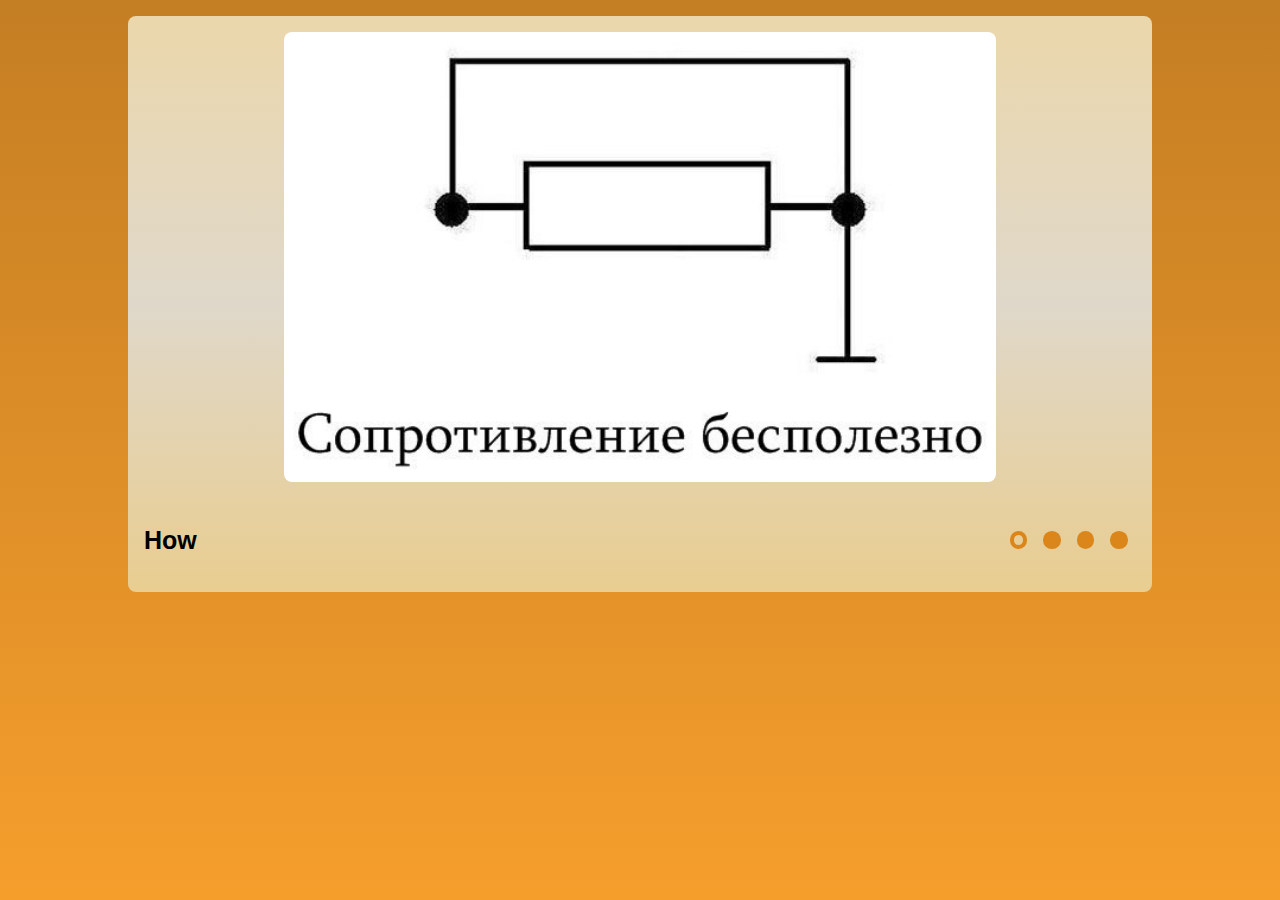
<file: cssMemSlider/index.html>
<!DOCTYPE html>
<html lang="en">
  <head>
    <meta charset="UTF-8" />
    <meta name="viewport" content="width=device-width, initial-scale=1.0" />
    <title>MemeSlider</title>
    <link rel="stylesheet" href="./styles.css" />
  </head>
  <body>
    <div class="slider__wrapper">
      <input type="radio" name="toggle" id="btn-1" checked />
      <input type="radio" name="toggle" id="btn-2" />
      <input type="radio" name="toggle" id="btn-3" />
      <input type="radio" name="toggle" id="btn-4" />

      <ul class="slides">
        <li class="slide" id="slide-1">
          <img src="./assets/img/1.jpg" alt="Mem" class="slide__img" />
        </li>
        <li class="slide" id="slide-2">
          <img src="./assets/img/2.jpg" alt="Mem" class="slide__img" />
        </li>
        <li class="slide" id="slide-3">
          <img src="./assets/img/3.jpg" alt="Mem" class="slide__img" />
        </li>
        <li class="slide" id="slide-4">
          <img src="./assets/img/4.jpg" alt="Mem" class="slide__img" />
        </li>
      </ul>

      <div class="slider__bottom">
        <ul class="slides-text__wrapper">
          <li class="slide__text">How</li>
          <li class="slide__text">is</li>
          <li class="slide__text">it</li>
          <li class="slide__text">works</li>
        </ul>

        <div class="slider__controls">
          <label for="btn-1"></label>
          <label for="btn-2"></label>
          <label for="btn-3"></label>
          <label for="btn-4"></label>
        </div>
      </div>
    </div>
  </body>
</html>
</file>
<file: cssMemSlider/styles.css>
*,
*::before,
*::after {
  box-sizing: border-box;
  padding: 0;
  margin: 0;
}

html {
  height: 100vh;
  background: linear-gradient(to bottom, rgb(196, 126, 35), rgb(245, 158, 44));
}

body {
  font-size: 25px;
  line-height: 1.5;
  font-family: Arial, Helvetica, sans-serif;
  display: flex;
  justify-content: center;
  cursor: default;
}

.slider__wrapper {
  width: 64rem;
  margin: 1rem;
  padding: 1rem;
  border-radius: 0.5rem;
  background: linear-gradient(to bottom, #ebd7ab, #dfd8ca, #e9cd90);
  background-color: rgb(165, 93, 0);
  transition: all 0.3s ease;
}

/*_________________Slides_________________*/

.slides {
  list-style: none;
  height: 50vh;
  overflow: hidden;
  display: flex;
  border-radius: 0.5rem;
}

.slide {
  min-width: 100%;
  display: flex;
  justify-content: center;
  overflow: hidden;
  transition: transform 0.3s linear;
  border-radius: 0.5rem;
}

.slide__img {
  height: 100%;
  object-fit: cover;
  border-radius: 0.5rem;
}

#btn-1:checked ~ .slides > .slide,
#btn-1:checked ~ .slider__bottom > .slides-text__wrapper > .slide__text {
  transform: translateX(0);
}

#btn-2:checked ~ .slides > .slide,
#btn-2:checked ~ .slider__bottom > .slides-text__wrapper > .slide__text {
  transform: translateX(-100%);
}

#btn-3:checked ~ .slides > .slide,
#btn-3:checked ~ .slider__bottom > .slides-text__wrapper > .slide__text {
  transform: translateX(-200%);
}

#btn-4:checked ~ .slides > .slide,
#btn-4:checked ~ .slider__bottom > .slides-text__wrapper > .slide__text {
  transform: translateX(-300%);
}

/*_________________Slider bottom_________________*/

.slider__bottom {
  display: flex;
  justify-content: space-between;
  margin: 2.5rem 0 1rem;
}

.slides-text__wrapper {
  list-style: none;
  width: 70%;
  overflow: hidden;
  display: flex;
}

.slide__text {
  min-width: 100%;
  font-weight: bold;
  transition: transform 0.3s linear;
}

.slider__controls {
  display: flex;
}

input[type="radio"] {
  opacity: 0;
  width: 0;
  height: 0;
  display: none;
}

.slider__controls label {
  height: 1.7rem;
  padding: 0 0.5rem;
  cursor: pointer;
}

.slider__controls label:before {
  content: "";
  display: inline-block;
  border: none;
  height: 1.1rem;
  width: 1.1rem;
  background-color: rgb(218, 134, 26);
  border-radius: 50%;
  transition: all 0.4s ease-out;
}

.slider__controls label:hover:before {
  background-color: rgb(145, 10, 10);
}

.slider__controls label:active:before {
  background-color: rgb(255, 0, 0);
}

#btn-1:checked
  ~ .slider__bottom
  > .slider__controls
  > label[for="btn-1"]:before,
#btn-2:checked
  ~ .slider__bottom
  > .slider__controls
  > label[for="btn-2"]:before,
#btn-3:checked
  ~ .slider__bottom
  > .slider__controls
  > label[for="btn-3"]:before,
#btn-4:checked
  ~ .slider__bottom
  > .slider__controls
  > label[for="btn-4"]:before {
  background-color: transparent;
  border: solid 4px rgb(218, 134, 26);
}

#btn-1:checked
  ~ .slider__bottom
  > .slider__controls
  > label[for="btn-1"]:hover:before,
#btn-2:checked
  ~ .slider__bottom
  > .slider__controls
  > label[for="btn-2"]:hover:before,
#btn-3:checked
  ~ .slider__bottom
  > .slider__controls
  > label[for="btn-3"]:hover:before,
#btn-4:checked
  ~ .slider__bottom
  > .slider__controls
  > label[for="btn-4"]:hover:before {
  background-color: transparent;
  border: solid 4px rgb(145, 10, 10);
}

#btn-1:checked
  ~ .slider__bottom
  > .slider__controls
  > label[for="btn-1"]:active:before,
#btn-2:checked
  ~ .slider__bottom
  > .slider__controls
  > label[for="btn-2"]:active:before,
#btn-3:checked
  ~ .slider__bottom
  > .slider__controls
  > label[for="btn-3"]:active:before,
#btn-4:checked
  ~ .slider__bottom
  > .slider__controls
  > label[for="btn-4"]:active:before {
  background-color: transparent;
  border: solid 4px rgb(255, 0, 0);
}

@media (max-width: 1024px) {
  .slider__wrapper {
    width: 95vw;
  }

  .slides-text__wrapper {
    width: 100%;
  }

  .slider__bottom {
    justify-content: start;
    flex-direction: column-reverse;
  }

  .slider__controls {
    justify-content: center;
  }
}

@media (max-width: 768px) {
  body {
    font-size: 20px;
  }

  .slider__bottom {
    margin: 1rem 0;
  }

  .slides {
    height: max-content;
    background: linear-gradient(to bottom, #c98f12, #dfa833);
  }

  .slide {
    align-items: center;
  }

  .slide__img {
    height: max-content;
    width: 100%;
    object-fit: fill;
    border-radius: 0.5rem;
  }
}
</file>
